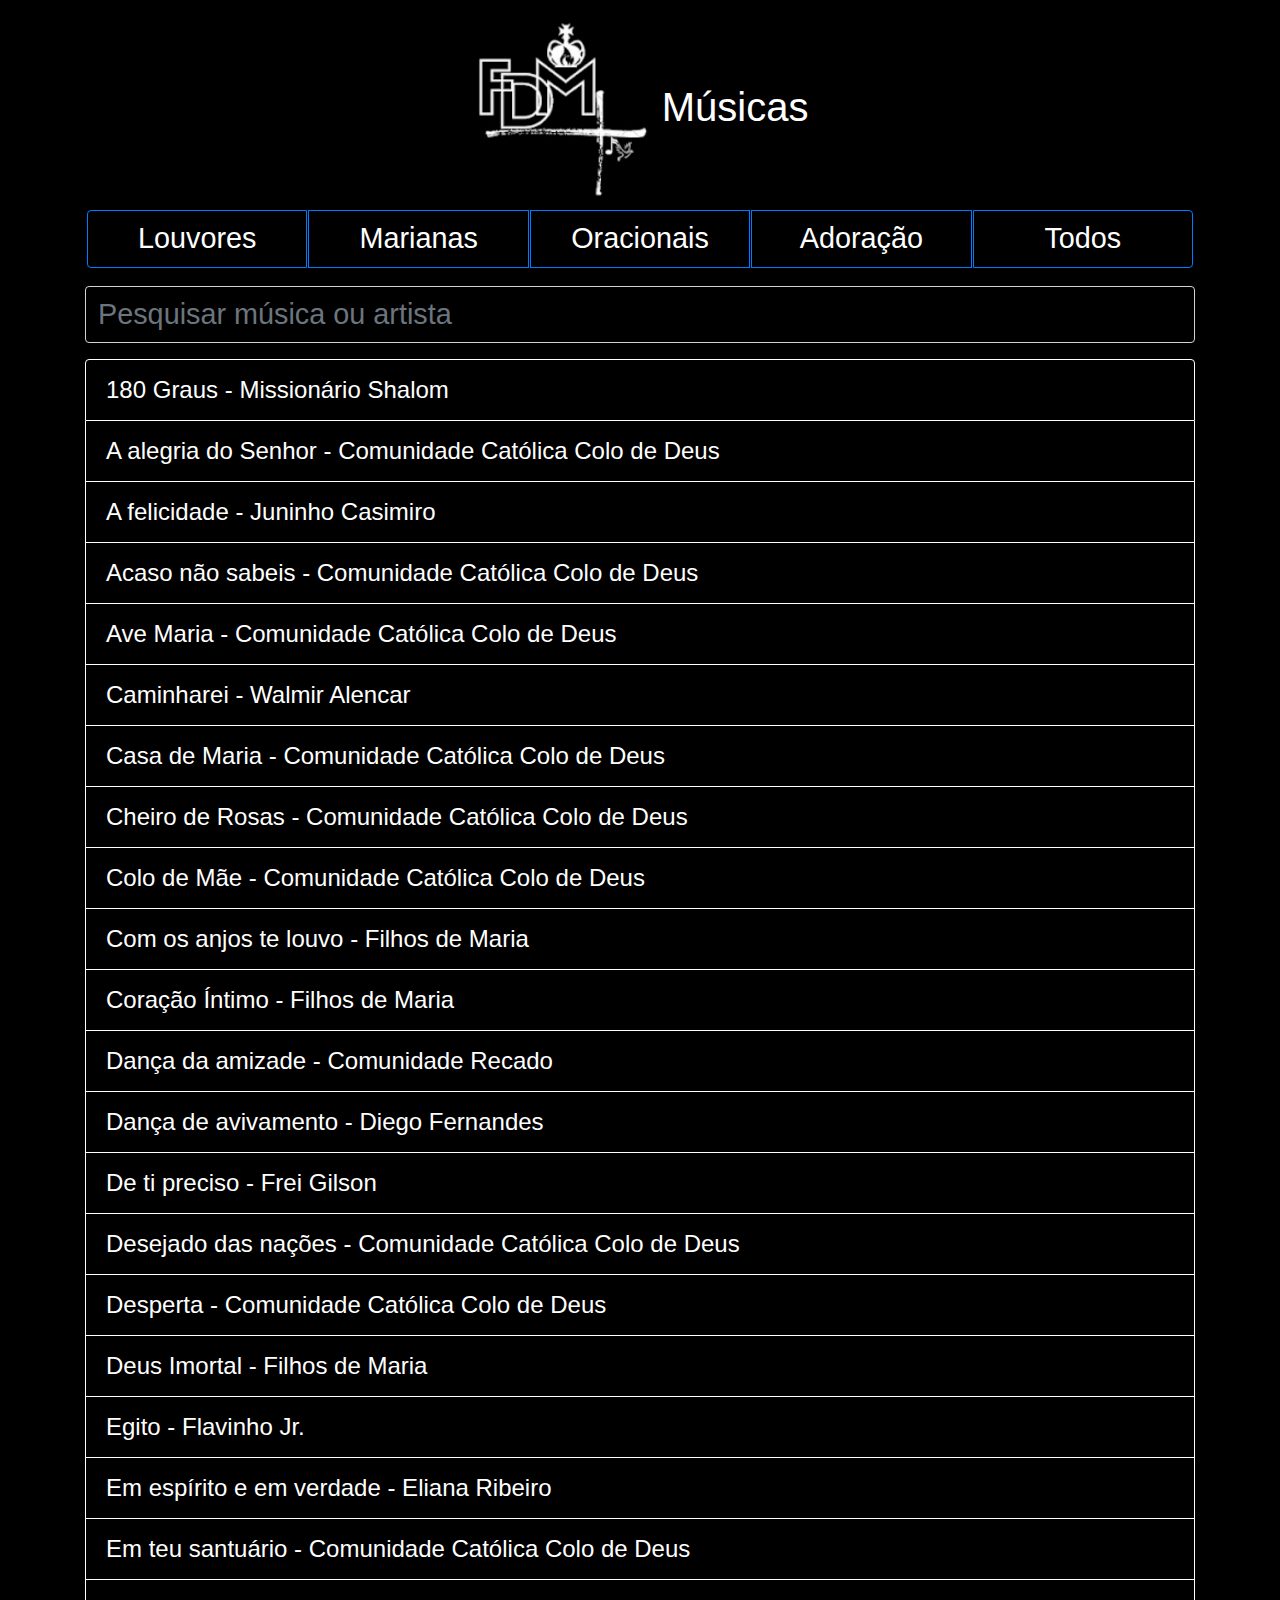
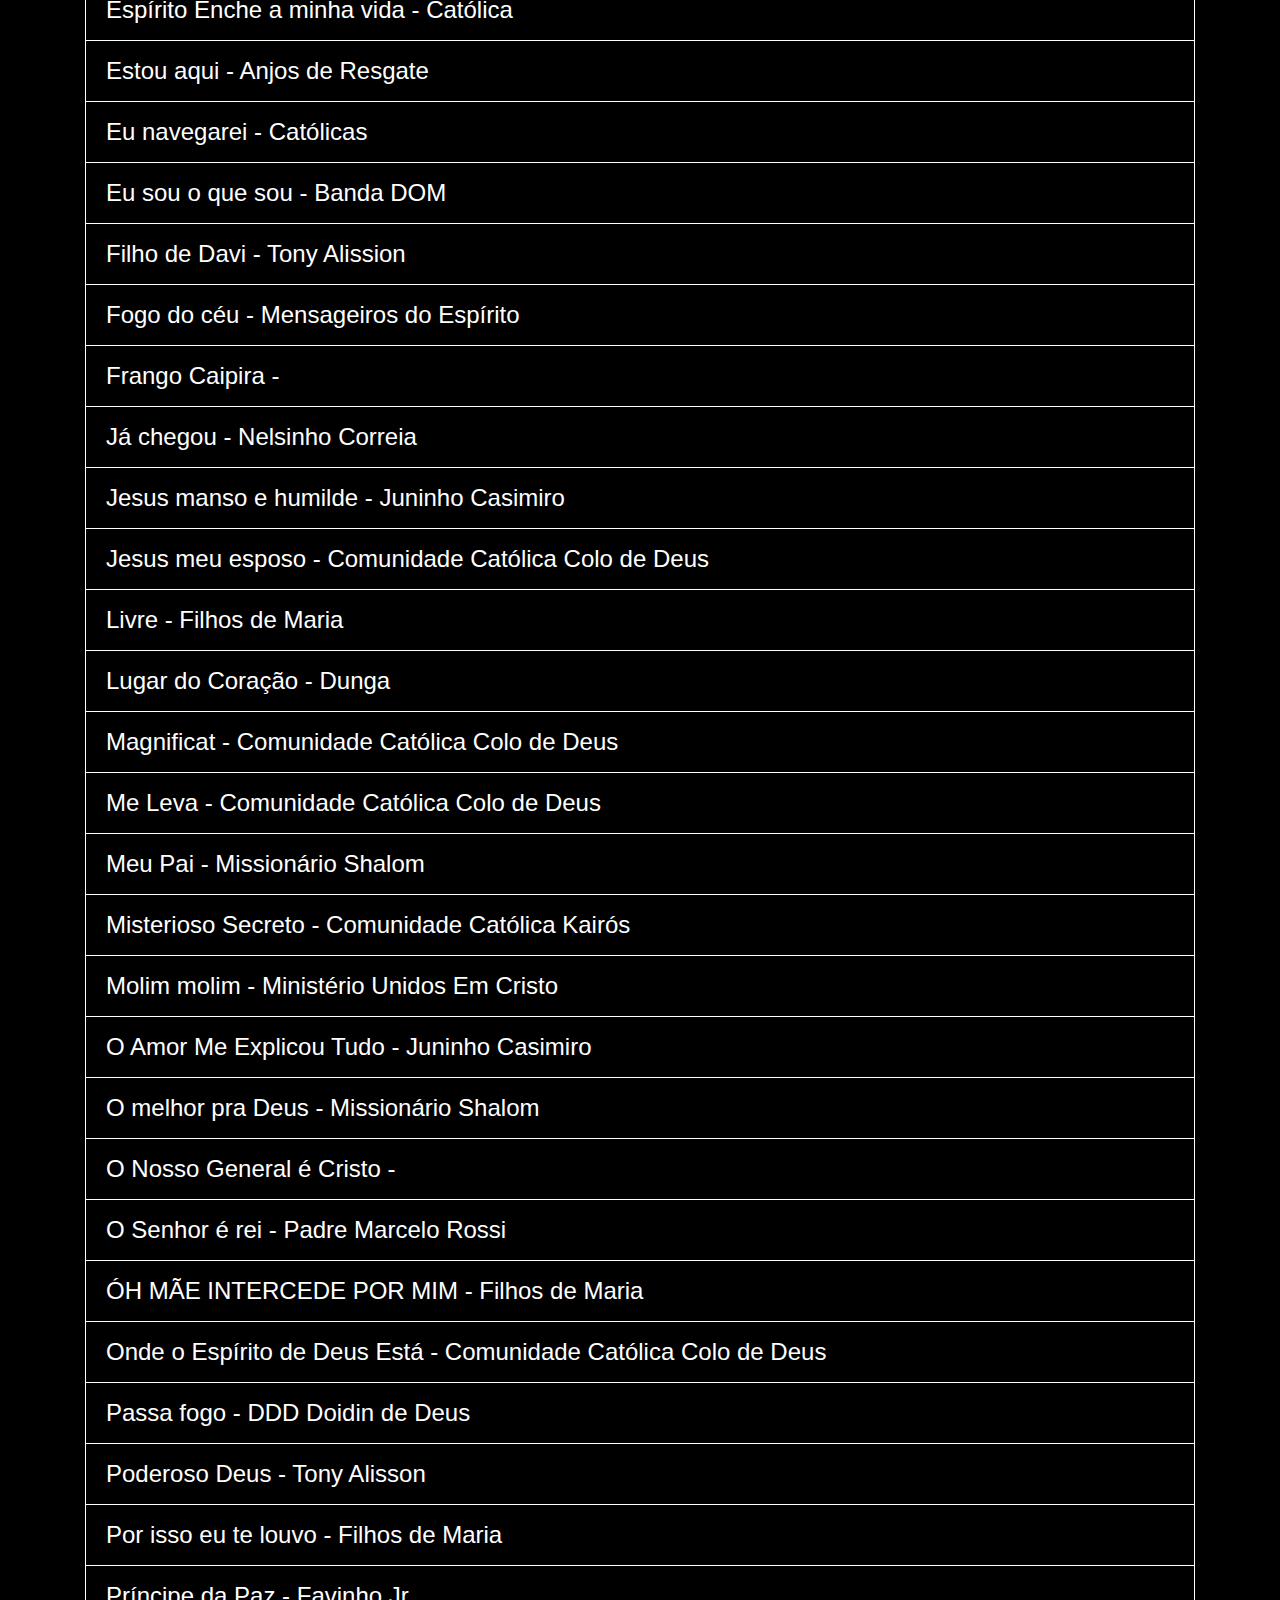
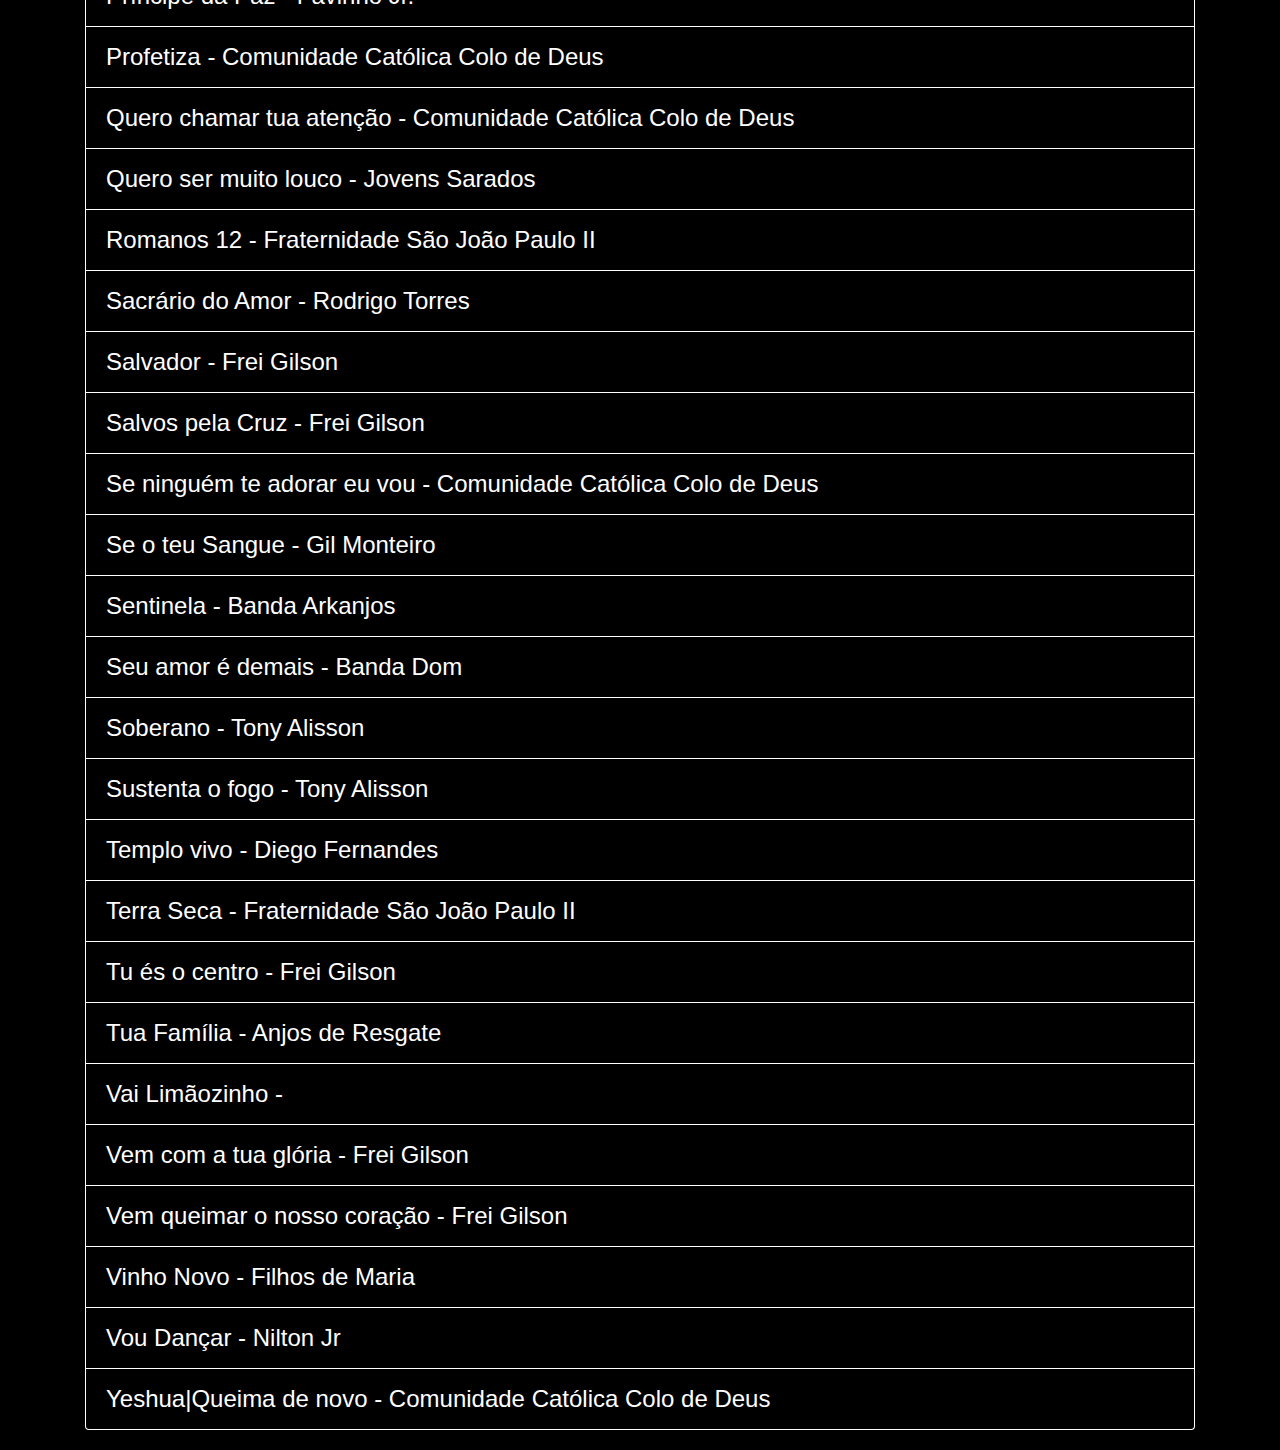
<file: index.html>
<!DOCTYPE html>
<html lang="en">
<head>
    <meta charset="UTF-8">
    <meta name="viewport" content="width=device-width, initial-scale=1.0">
    <title>Filhos de Maria</title>
    <link rel="manifest" href="manifest.json">
    <link href="bootstrap.min.css" rel="stylesheet">
    <link href="style.css" rel="stylesheet">
    <style>
        .form-control,
button {
    font-size: 1.8rem !important;
}
.btn-group {
    display: flex;
    flex-wrap: wrap;
}
.btn-group .btn {
    flex: 1;
    margin: 2px;
}

     #menuButton {
    position: absolute;
    top: 20px;
    right: 20px;
    padding: 10px 20px;
    font-size: 16px;
    background-color: #007bff;
    color: #fff;
    border: none;
    border-radius: 5px;
    cursor: pointer;
    z-index: 1000;
    
}
    </style>
</head>
<body>
    <button id="menuButton"><i class="fa-solid fa-list"></i></button>
    <div id="sideMenu">
        <button id="closeButton">×</button>
        <h2>PlayLists  <button class="btn" data-toggle="modal" data-target="#addPlayList"><i class="fa-solid fa-plus"></i></button></h2>
        <ul id="lista-playlists"></ul>
    </div>
    <div class="container">
        <h1 class="text-center">
        <img src="imagemlogofdm.png" style="width: 14vw;" />
        Músicas</h1>
        <div class="btn-group mb-3" style="width: 100%;" role="group">
            <button type="button" class="btn btn-primary" onclick="aplicarFiltro('Louvor Animado')">Louvores</button>
            <button type="button" class="btn btn-primary" onclick="aplicarFiltro('Marianas')">Marianas</button>
            <button type="button" class="btn btn-primary" onclick="aplicarFiltro('Oracionais')">Oracionais</button>
            <button type="button" class="btn btn-primary" onclick="aplicarFiltro('Adoração')">Adoração</button>
            <button type="button" class="btn btn-primary" onclick="aplicarFiltro('')">Todos</button>
        </div>
        <input type="text" id="search" class="form-control" placeholder="Pesquisar música ou artista">
        <ul id="music-list" class="list-group mt-3">
        </ul>
    </div>
    
    <div class="modal fade" id="addPlayList" tabindex="-1" role="dialog" aria-labelledby="addPlayList" aria-hidden="true">
        <div class="modal-dialog" role="document">
            <div class="modal-content">
                <div class="modal-header">
                    <h5 class="modal-title" id="myModalLabel">Add PlayList</h5>
                    <button type="button" class="close" data-dismiss="modal" aria-label="Close">
                        <span aria-hidden="true">&times;</span>
                    </button>
                </div>
                <div class="modal-body">
                    <span>Nome da PlaysList</span>
                    <input name="playlistnome" class="form-control" id="playlistnome"/>
                </div>
                <div class="modal-footer">
                    <button type="button" class="btn btn-secondary" data-dismiss="modal">Fechar</button>
                    <button type="button" class="btn btn-primary" id="salvarPlayList">Salvar</button>
                </div>
            </div>
        </div>
    </div>

    <script src="jquery-3.5.1.min.js"></script>
    <script src="bootstrap.min.js"></script>
    <script src="musicas.js"></script>
    <script src="script.js"></script>
    <script src="06215d6691.js"></script>
    <script src="playlists.js"></script>
    <script>
        if ('serviceWorker' in navigator) {
                window.addEventListener('load', () => {
                    navigator.serviceWorker.register('service-worker.js')
                        .then(registration => {
                            console.log('Service Worker registrado com sucesso:', registration);
                        })
                        .catch(error => {
                            console.log('Falha ao registrar o Service Worker:', error);
                        });
                });
            }
        function aplicarFiltro(classificacao){
            $("#search").val(classificacao).trigger("input");
        }
        function normalizeString(str) {
            return str.normalize('NFD').replace(/[\u0300-\u036f]/g, "").toLowerCase();
        }
        $(document).ready(function() {
            songs = songs.sort((a, b) => a.nome.localeCompare(b.nome));
            function renderList(filter = '') {
                $('#music-list').empty();
                const normalizedFilter = normalizeString(filter);
                const filteredSongs = songs.filter(song =>
                    normalizeString(song.nome).includes(normalizedFilter) ||
                    normalizeString(song.artista).includes(normalizedFilter) ||
                    normalizeString(song.classificacao).includes(normalizedFilter) ||
                    normalizeString(song.cifra).includes(normalizedFilter) 
                );
                filteredSongs.forEach(song => {
                    var nome = song.nome +" - " + song.artista ;
                    $('#music-list').append(
                        `<li class="list-group-item">
                            <a href="music.html?id=${song.id}">${nome}</a>
                        </li>`
                    );
                });
            }

            $('#search').on('input', function() {
                renderList($(this).val());
            });

            renderList();
        });
    </script>
</body>
</html>
</file>
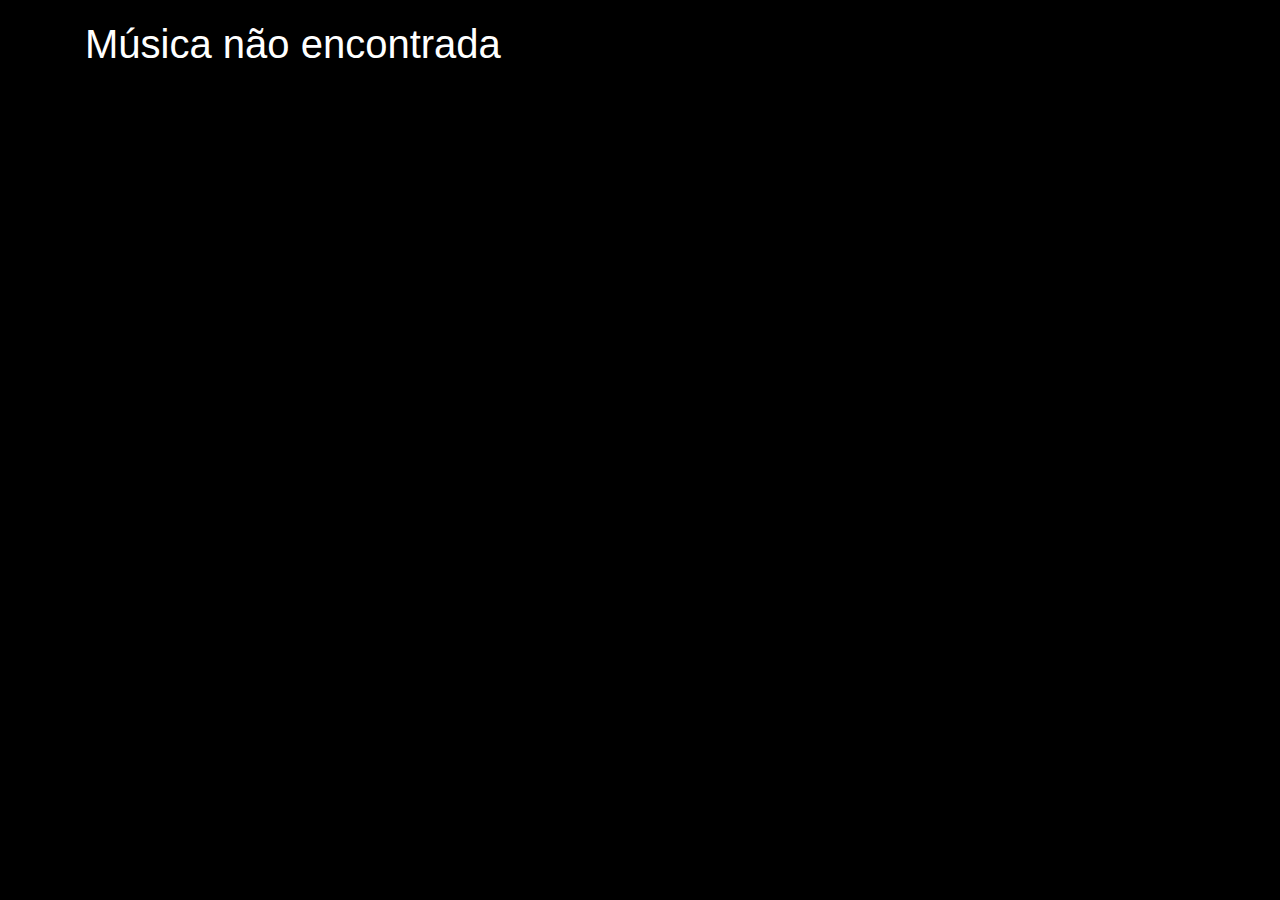
<file: music.html>
<!DOCTYPE html>
<html lang="pt-br">

<head>
    <meta charset="UTF-8">
    <meta name="viewport" content="width=device-width, initial-scale=1.0">
    <title>Filhos de Maria</title>
    <link href="bootstrap.min.css" rel="stylesheet">
    <link href="style.css" rel="stylesheet">

    <style>
        * {
            background: black !important;
            color: white;
            line-height: normal;
        }

        body {
            padding: 20px;
        }

        .cifra {
            white-space: pre-wrap;
            transition: column-count 0.3s ease;
        }

        b {
            color: #f70;
        }

        refrao {
            color: #00ff00;
            font-weight: bold;
        }

        prerefrao {
            color: #00ffff;
            font-weight: bold;
        }

        ponte {
            color: red;
            font-weight: bold;
        }
        .cifra{
            column-gap: 1px;
            max-width: fit-content;
        }

        .cifra>div {
            page-break-inside: avoid;
        }
    </style>
</head>

<body>
    <div id="sideMenu">
        <button id="closeButton">×</button>
        <h2>PlayLists  <button class="btn" data-toggle="modal" data-target="#addPlayList"><i class="fa-solid fa-plus"></i></button></h2>
        <ul id="lista-playlists"></ul>
    </div>
    <div class="row">
        <div class="col-2">
            <a href="index.html" class="btn"><i class="fa-solid fa-2x fa-arrow-left"></i></a>
        </div>
        <div class="col-10">
            <h3 id="song-title"></h3>
        </div>
        <div class="btn-group" style="position: fixed; right: 10px;" role="group" aria-label="Basic example">
            <button type="button" class="btn btn-primary" id="increase-text">A+</button>
            <button type="button" class="btn btn-primary" id="decrease-text">A-</button>
            <button type="button" class="btn btn-primary" id="menuButton"><i class="fa-solid fa-list"></i></button>
        </div>
    </div>
    <div class="row">
        <div class="container" style="margin-left: 0px; margin-right: 0; max-width: 100%;">
            <div id="song-cifra" class="cifra"></div>
        </div>
    </div>

    <script src="06215d6691.js"></script>
    <script src="jquery-3.5.1.min.js"></script>
    <script src="bootstrap.min.js"></script>
    <script src="script.js"></script>
    <script src="musicas.js"></script>
    <script src="playlists.js"></script>

    <script>
        $(document).ready(function () {
            const urlParams = new URLSearchParams(window.location.search);
            const increaseBtn = document.getElementById('increase-text');
            const decreaseBtn = document.getElementById('decrease-text');
            const cifraDiv = document.getElementById('song-cifra');
            const songId = urlParams.get('id');
            const song =songs.find(song => song.id == songId);

            if (song) {
                $('#song-title').text(song.nome);
                $('#artist-name').text(song.artista);
                $('#song-cifra').html(song.cifra);
            } else {
                $('body').html('<div class="container"><h1>Música não encontrada</h1></div>');
            }

            function adjustColumns() {
                $('#song-cifra').css("max-width","fit-content");
                const containerHeight = window.innerHeight;
                const containerWidth = window.innerWidth;
                const textHeight = cifraDiv.scrollHeight;
                const textWidth = cifraDiv.scrollWidth;
                var numColumns = textHeight / containerHeight;

              
                var remainder = textHeight % containerHeight;
                if (remainder !== 0) {
                    numColumns ++;
                }

                while((textWidth * numColumns) > containerWidth ){
                    numColumns = numColumns-1;
                }

                if(numColumns > 0 && numColumns < 1)
                    numColumns ++;

                cifraDiv.style.columnCount = Math.round(numColumns);
                $('#song-cifra').css("max-width","none");

            }

            adjustColumns(); 

            window.addEventListener('resize', adjustColumns);

            increaseBtn.addEventListener('click', () => {
                const currentSize = parseFloat(window.getComputedStyle(cifraDiv, null).getPropertyValue('font-size'));
                cifraDiv.style.fontSize = (currentSize + 1) + 'px';
                adjustColumns(); 
                setTimeout(() => {
                    adjustColumns(); 
                }, 50);

            });

            decreaseBtn.addEventListener('click', () => {
                const currentSize = parseFloat(window.getComputedStyle(cifraDiv, null).getPropertyValue('font-size'));
                cifraDiv.style.fontSize = (currentSize - 1) + 'px';
                adjustColumns(); 
                setTimeout(() => {
                    adjustColumns(); 
                }, 50);

            });
        });
    </script>
</body>

</html>
</file>
<file: style.css>
body {
    padding: 20px;
}
*{
    background: black !important;
    color: white;
}
.list-group-item{
    border: white 1px solid;
}
a {
    color: white !important;
    font-size: x-large;
}


#sideMenu {
    position: fixed;
    top: 0;
    right: -300px; /* Menu começa fora da tela */
    width: 300px;
    height: 100%;
    background-color: #333;
    color: #fff;
    transition: right 0.3s ease; /* Animação de slide */
    padding: 20px;
    z-index: 1000;
}

#sideMenu h2 {
    margin-top: 0;
    margin-left: 40px;
}

#sideMenu ul {
    list-style-type: none;
    padding: 0;
}

#sideMenu ul li {
    margin: 15px 0;
}

#sideMenu ul li a {
    color: #fff;
    text-decoration: none;
}

#sideMenu #closeButton {
    background: none;
    border: none;
    font-size: 24px;
    color: #fff;
    cursor: pointer;
    position: absolute;
    top: 20px;
    left: 20px;
}

.liPlaylist a{
    color:#007bff !important;
}

a.liPlaylist-musica{
    color: white !important;
    font-size: 20px;
}
.sub-list {
    display: none;
    padding-left: 20px; 
}

.active {
    font-weight: bold;
}
</file>
